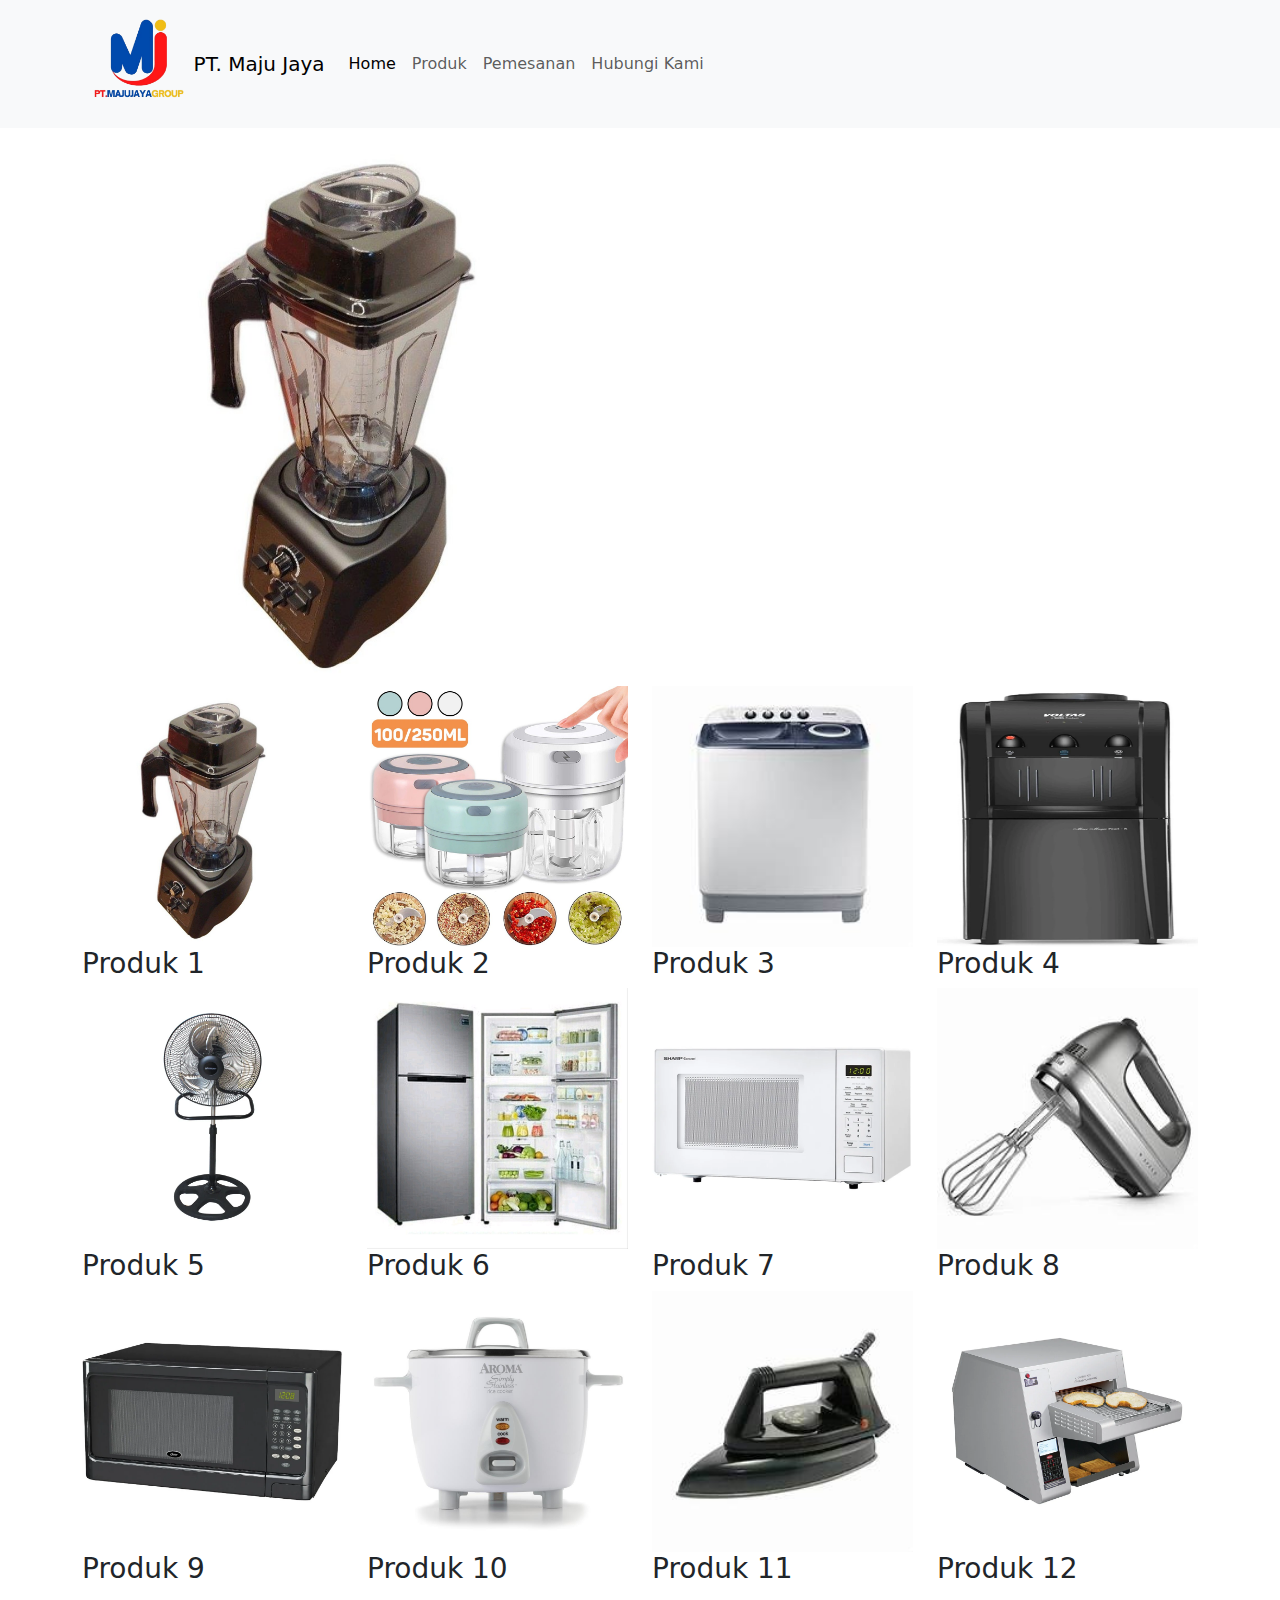
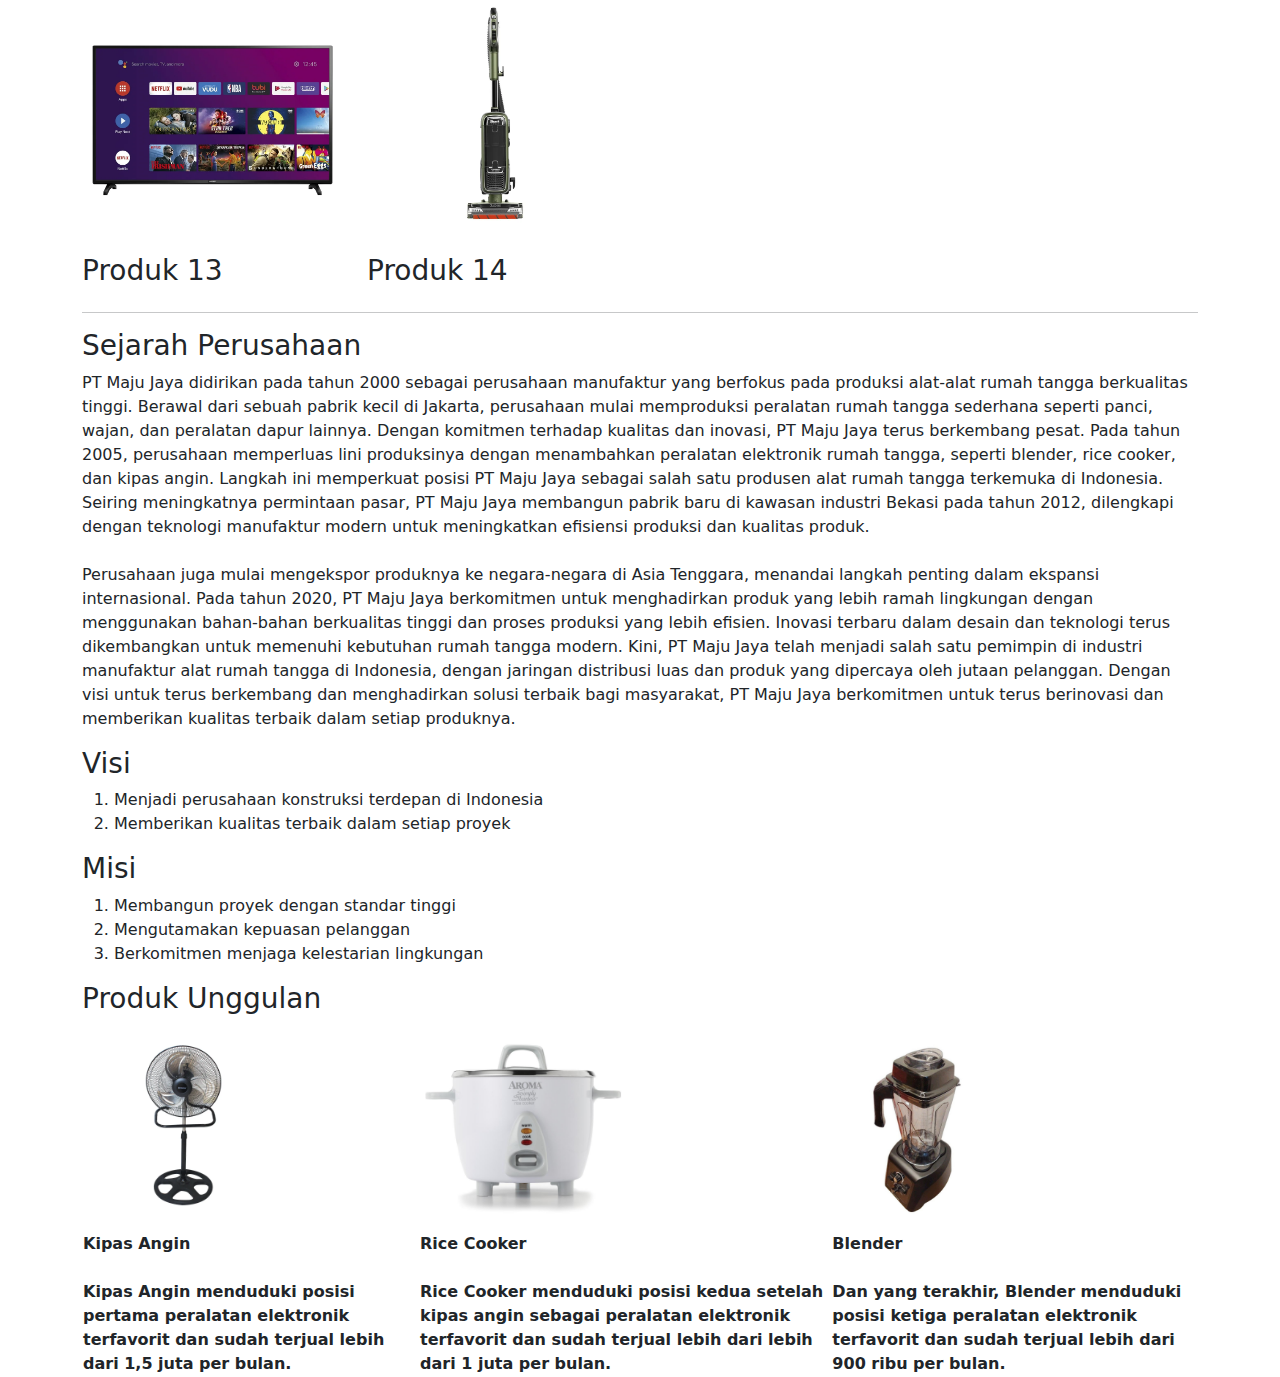
<file: index.html>
<!DOCTYPE html>
<html lang="en">
<head>
    <meta charset="UTF-8">
    <meta name="viewport" content="width=device-width, initial-scale=1.0">
    <title>Document</title>
    <link href="https://cdn.jsdelivr.net/npm/bootstrap@5.3.3/dist/css/bootstrap.min.css" rel="stylesheet" integrity="sha384-QWTKZyjpPEjISv5WaRU9OFeRpok6YctnYmDr5pNlyT2bRjXh0JMhjY6hW+ALEwIH" crossorigin="anonymous">
    <link rel="stylesheet" href="css/style.css">
</head>
<body>

<!-- Navbar -->
<nav class="navbar navbar-expand-lg bg-body-tertiary">
    <div class="container">
    <img src="images/majujaya-removebg-preview.png" alt="Banner web" width = "10%">
      <a class="navbar-brand" href="#">PT. Maju Jaya</a>
      <button class="navbar-toggler" type="button" data-bs-toggle="collapse" data-bs-target="#navbarNav" aria-controls="navbarNav" aria-expanded="false" aria-label="Toggle navigation">
        <span class="navbar-toggler-icon"></span>
      </button>
      <div class="collapse navbar-collapse" id="navbarNav">
        <ul class="navbar-nav">
          <li class="nav-item">
            <a class="nav-link active" aria-current="page" href="index.html">Home</a>
          </li>
          <li class="nav-item">
            <a class="nav-link" href="produk.html">Produk</a>
          </li>
          <li class="nav-item">
            <a class="nav-link" href="pemesanan.html">Pemesanan</a>
          </li>
          <li class="nav-item">
            <a class="nav-link" href="hubungi.html">Hubungi Kami</a>
          </li>
        </ul>
      </div>
    </div>
  </nav>
    <div class = "container">
        <!-- carouse1 -->
        <div id="carouselExampleAutoplaying" class="carousel slide" data-bs-ride="carousel">
            <div class="carousel-inner">
              <div class="carousel-item active">
                <img src="images/blender.jpg" class="d-block w-50" alt="...">
              </div>
              <div class="carousel-item">
                <img src="images/kipas.webp" class="d-block w-50" alt="...">
              </div>
              <div class="carousel-item">
                <img src="images/rice.jpg" class="d-block w-50" alt="...">
              </div>
              <div class="carousel-item">
                <img src="images/micro.webp" class="d-block w-50" alt="...">
              </div>
              <div class="carousel-item">
                <img src="images/cuci.jpg" class="d-block w-50" alt="...">
              </div>
              <div class="carousel-item">
                <img src="images/kulkas.jpg" class="d-block w-50" alt="...">
              </div>
              <div class="carousel-item">
                <img src="images/vacum.webp" class="d-block w-50" alt="...">
              </div>
              <div class="carousel-item">
                <img src="images/dis.webp" class="d-block w-50" alt="...">
              </div>
              <div class="carousel-item">
                <img src="images/ove.webp" class="d-block w-50" alt="...">
              </div>
              <div class="carousel-item">
                <img src="images/set.jpg" class="d-block w-50" alt="...">
              </div>
              <div class="carousel-item">
                <img src="images/teve.webp" class="d-block w-50" alt="...">
              </div>
              <div class="carousel-item">
                <img src="images/toast.webp" class="d-block w-50" alt="...">
              </div>
              <div class="carousel-item">
                <img src="images/mix.jpg" class="d-block w-50" alt="...">
              </div>
              <div class="carousel-item">
                <img src="images/chop.jpg" class="d-block w-50" alt="...">
              </div>
            </div>
            <button class="carousel-control-prev" type="button" data-bs-target="#carouselExampleAutoplaying" data-bs-slide="prev">
              <span class="carousel-control-prev-icon" aria-hidden="true"></span>
              <span class="visually-hidden">Previous</span>
            </button>
            <button class="carousel-control-next" type="button" data-bs-target="#carouselExampleAutoplaying" data-bs-slide="next">
              <span class="carousel-control-next-icon" aria-hidden="true"></span>
              <span class="visually-hidden">Next</span>
            </button>
          </div>

        <!-- img produk -->
        <div class="row">
            <div class="col-lg-3 col-sm-6">
                <img src="images/blender.jpg" alt="" class = "w-100"> 
                <h3>Produk 1</h3>
            </div>
            <div class="col-lg-3">
                <img src="images/chop.jpg" alt="" class = "w-100"> 
                <h3>Produk 2</h3>
            </div>
            <div class="col-lg-3">
                <img src="images/cuci.jpg" alt=""class = "w-100"> 
                <h3>Produk 3</h3>
            </div>
            <div class="col-lg-3">
                <img src="images/dis.webp" alt="" class = "w-100"> 
                <h3>Produk 4</h3>
            </div>
            <div class="col-lg-3 col-sm-6">
                <img src="images/kipas.webp" alt="" class = "w-100"> 
                <h3>Produk 5</h3>
            </div>
            <div class="col-lg-3">
                <img src="images/kulkas.jpg" alt="" class = "w-100"> 
                <h3>Produk 6</h3>
            </div>
            <div class="col-lg-3">
                <img src="images/micro.webp" alt=""class = "w-100"> 
                <h3>Produk 7</h3>
            </div>
            <div class="col-lg-3">
                <img src="images/mix.jpg" alt="" class = "w-100"> 
                <h3>Produk 8</h3>
            </div>
            <div class="col-lg-3">
                <img src="images/ove.webp" alt=""class = "w-100"> 
                <h3>Produk 9</h3>
            </div>
            <div class="col-lg-3">
                <img src="images/rice.jpg" alt="" class = "w-100"> 
                <h3>Produk 10</h3>
            </div>
            <div class="col-lg-3 col-sm-6">
                <img src="images/set.jpg" alt="" class = "w-100"> 
                <h3>Produk 11</h3>
            </div>
            <div class="col-lg-3">
                <img src="images/toast.webp" alt="" class = "w-100"> 
                <h3>Produk 12</h3>
            </div>
            <div class="col-lg-3">
                <img src="images/teve.webp" alt=""class = "w-100"> 
                <h3>Produk 13</h3>
            </div>
            <div class="col-lg-3">
                <img src="images/vacum.webp" alt="" class = "w-100"> 
                <h3>Produk 14</h3>
            </div>
        </div>
    <script src="https://cdn.jsdelivr.net/npm/bootstrap@5.3.3/dist/js/bootstrap.bundle.min.js" integrity="sha384-YvpcrYf0tY3lHB60NNkmXc5s9fDVZLESaAA55NDzOxhy9GkcIdslK1eN7N6jIeHz" crossorigin="anonymous"></script>
    
    <hr>
    <h3>Sejarah Perusahaan</h3>
    <p>PT Maju Jaya didirikan pada tahun 2000 sebagai perusahaan manufaktur yang berfokus pada produksi alat-alat rumah tangga berkualitas tinggi. Berawal dari sebuah pabrik kecil di Jakarta, perusahaan mulai memproduksi peralatan rumah tangga sederhana seperti panci, wajan, dan peralatan dapur lainnya. Dengan komitmen terhadap kualitas dan inovasi, PT Maju Jaya terus berkembang pesat.  
        Pada tahun 2005, perusahaan memperluas lini produksinya dengan menambahkan peralatan elektronik rumah tangga, seperti blender, rice cooker, dan kipas angin. Langkah ini memperkuat posisi PT Maju Jaya sebagai salah satu produsen alat rumah tangga terkemuka di Indonesia.  
        Seiring meningkatnya permintaan pasar, PT Maju Jaya membangun pabrik baru di kawasan industri Bekasi pada tahun 2012, dilengkapi dengan teknologi manufaktur modern untuk meningkatkan efisiensi produksi dan kualitas produk. <br><br> Perusahaan juga mulai mengekspor produknya ke negara-negara di Asia Tenggara, menandai langkah penting dalam ekspansi internasional.  
        Pada tahun 2020, PT Maju Jaya berkomitmen untuk menghadirkan produk yang lebih ramah lingkungan dengan menggunakan bahan-bahan berkualitas tinggi dan proses produksi yang lebih efisien. Inovasi terbaru dalam desain dan teknologi terus dikembangkan untuk memenuhi kebutuhan rumah tangga modern.  
        Kini, PT Maju Jaya telah menjadi salah satu pemimpin di industri manufaktur alat rumah tangga di Indonesia, dengan jaringan distribusi luas dan produk yang dipercaya oleh jutaan pelanggan. Dengan visi untuk terus berkembang dan menghadirkan solusi terbaik bagi masyarakat, PT Maju Jaya berkomitmen untuk terus berinovasi dan memberikan kualitas terbaik dalam setiap produknya.</p>

    <h3>Visi</h3>
    <ol type="1.">
        <li>Menjadi perusahaan konstruksi terdepan di Indonesia</li>
        <li>Memberikan kualitas terbaik dalam setiap proyek</li>
    </ol>
    <h3>Misi</h3>
    <ol type="1.">
        <li>Membangun proyek dengan standar tinggi</li>
        <li>Mengutamakan kepuasan pelanggan</li>
        <li>Berkomitmen menjaga kelestarian lingkungan</li>
    </ol>

    <h3>Produk Unggulan</h3>
    <table>
        <tr>
          <td><img src="images/kipas.webp" alt="" width = "60%"></td>
          <td><img src="images/rice.jpg" alt="" width = "50%"></td>
          <td><img src="images/blender.jpg" alt="" width = "50%"></td>
        </tr>
        <tr>
            <th style="text-align: left;">Kipas Angin <br> <br>
                    Kipas Angin menduduki posisi pertama peralatan elektronik terfavorit dan sudah terjual lebih dari 1,5 juta per bulan.</th>
            <th style="text-align: left;">Rice Cooker<br> <br>
                    Rice Cooker menduduki posisi kedua setelah kipas angin sebagai peralatan elektronik terfavorit dan sudah terjual lebih dari lebih dari 1 juta per bulan.<br></th>
            <th style="text-align: left;">Blender <br> <br>
                    Dan yang terakhir, Blender menduduki posisi ketiga peralatan elektronik terfavorit dan sudah terjual lebih dari 900 ribu per bulan.</th>
        </tr>
    </table>
</body>
</html>
</file>
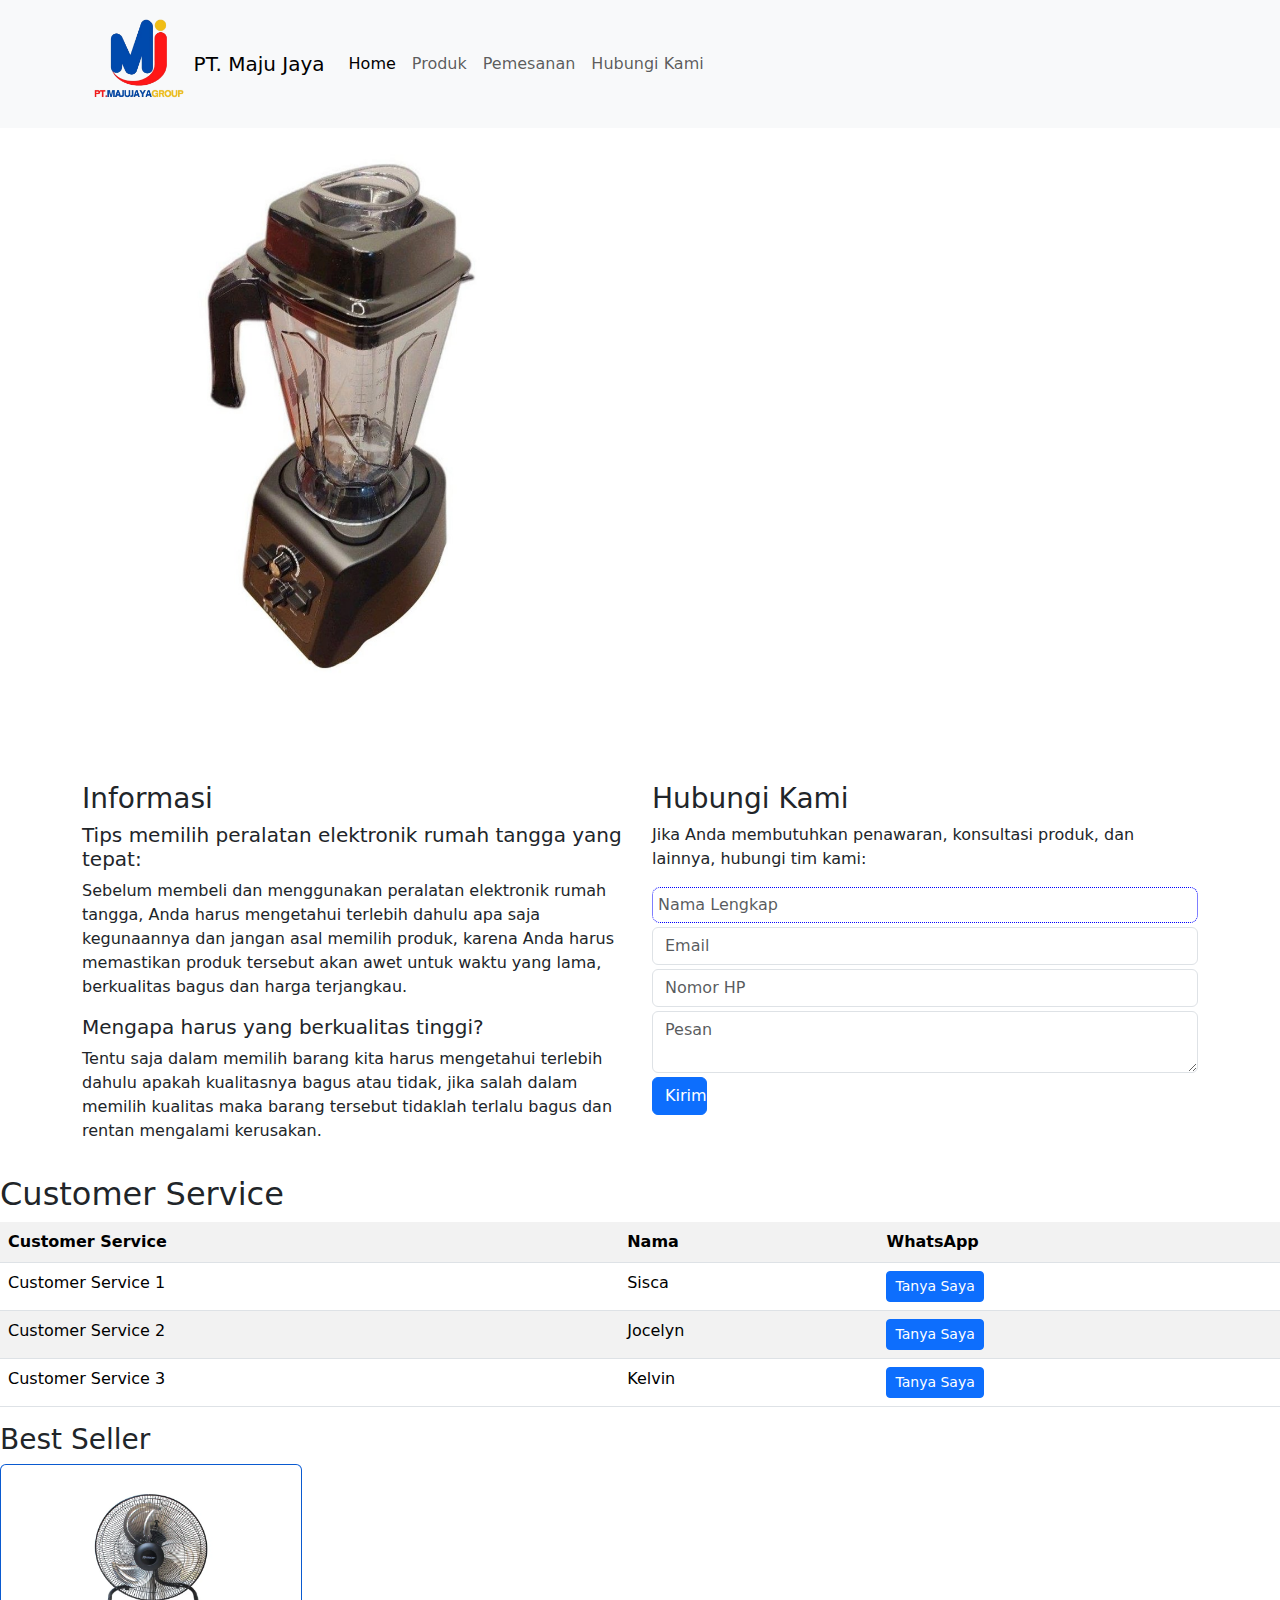
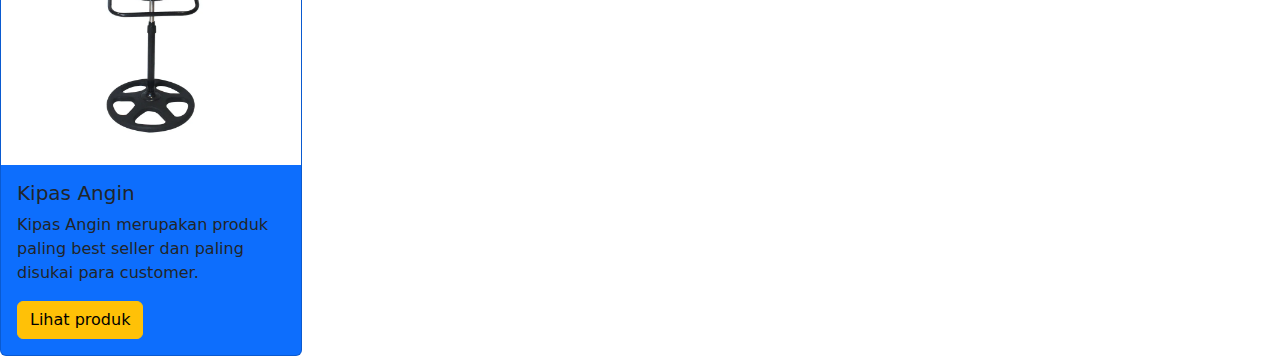
<file: hubungi.html>
<!DOCTYPE html>
<html lang="en">
<head>
    <meta charset="UTF-8">
    <meta name="viewport" content="width=device-width, initial-scale=1.0">
    <title>Document</title>
    <link rel="stylesheet" href="css/style.css">
    <link href="https://cdn.jsdelivr.net/npm/bootstrap@5.3.3/dist/css/bootstrap.min.css" rel="stylesheet" integrity="sha384-QWTKZyjpPEjISv5WaRU9OFeRpok6YctnYmDr5pNlyT2bRjXh0JMhjY6hW+ALEwIH" crossorigin="anonymous">
</head>
<body>
    <nav class="navbar navbar-expand-lg bg-body-tertiary">
        <div class="container">
        <img src="images/majujaya-removebg-preview.png" alt="Banner web" width = "10%">
          <a class="navbar-brand" href="#">PT. Maju Jaya</a>
          <button class="navbar-toggler" type="button" data-bs-toggle="collapse" data-bs-target="#navbarNav" aria-controls="navbarNav" aria-expanded="false" aria-label="Toggle navigation">
            <span class="navbar-toggler-icon"></span>
          </button>
          <div class="collapse navbar-collapse" id="navbarNav">
            <ul class="navbar-nav">
              <li class="nav-item">
                <a class="nav-link active" aria-current="page" href="index.html">Home</a>
              </li>
              <li class="nav-item">
                <a class="nav-link" href="produk.html">Produk</a>
              </li>
              <li class="nav-item">
                <a class="nav-link" href="pemesanan.html">Pemesanan</a>
              </li>
              <li class="nav-item">
                <a class="nav-link" href="hubungi.html">Hubungi Kami</a>
              </li>
            </ul>
          </div>
        </div>
      </nav>
  <div class="container">
     <!-- carousel -->
     <div id="carouselExampleAutoplaying" class="carousel slide" data-bs-ride="carousel">
        <div class="carousel-inner">
          <div class="carousel-item active">
            <img src="images/blender.jpg" class="d-block w-50" alt="...">
          </div>
          <div class="carousel-item">
            <img src="images/kipas.webp" class="d-block w-50" alt="...">
          </div>
          <div class="carousel-item">
            <img src="images/rice.jpg" class="d-block w-50" alt="...">
          </div>
          <div class="carousel-item">
            <img src="images/micro.webp" class="d-block w-50" alt="...">
          </div>
          <div class="carousel-item">
            <img src="images/cuci.jpg" class="d-block w-50" alt="...">
          </div>
          <div class="carousel-item">
            <img src="images/kulkas.jpg" class="d-block w-50" alt="...">
          </div>
          <div class="carousel-item">
            <img src="images/vacum.webp" class="d-block w-50" alt="...">
          </div>
          <div class="carousel-item">
            <img src="images/dis.webp" class="d-block w-50" alt="...">
          </div>
          <div class="carousel-item">
            <img src="images/ove.webp" class="d-block w-50" alt="...">
          </div>
          <div class="carousel-item">
            <img src="images/set.jpg" class="d-block w-50" alt="...">
          </div>
          <div class="carousel-item">
            <img src="images/teve.webp" class="d-block w-50" alt="...">
          </div>
          <div class="carousel-item">
            <img src="images/toast.webp" class="d-block w-50" alt="...">
          </div>
          <div class="carousel-item">
            <img src="images/mix.jpg" class="d-block w-50" alt="...">
          </div>
          <div class="carousel-item">
            <img src="images/chop.jpg" class="d-block w-50" alt="...">
          </div>
        </div>
        <button class="carousel-control-prev" type="button" data-bs-target="#carouselExampleAutoplaying" data-bs-slide="prev">
          <span class="carousel-control-prev-icon" aria-hidden="true"></span>
          <span class="visually-hidden">Previous</span>
        </button>
        <button class="carousel-control-next" type="button" data-bs-target="#carouselExampleAutoplaying" data-bs-slide="next">
          <span class="carousel-control-next-icon" aria-hidden="true"></span>
          <span class="visually-hidden">Next</span>
        </button>
      </div>
      <br><br>
        <!-- Artikel dan Hubungi Kami -->
         <br> <br>
         <div class="row">
            <div class="col-lg-6 col-sm-12">
                <h3>Informasi</h3>
                <h5>Tips memilih peralatan elektronik rumah tangga yang tepat:</h5>
                <p>Sebelum membeli dan menggunakan peralatan elektronik rumah tangga, Anda harus mengetahui terlebih dahulu apa saja kegunaannya dan jangan asal memilih produk, karena 
                    Anda harus memastikan produk tersebut akan awet untuk waktu yang lama, berkualitas bagus dan harga terjangkau.</p>
                <h5>Mengapa harus yang berkualitas tinggi?</h5>
                <p>Tentu saja dalam memilih barang kita harus mengetahui terlebih dahulu apakah kualitasnya bagus atau tidak, jika salah dalam memilih kualitas maka barang tersebut tidaklah terlalu bagus dan rentan mengalami kerusakan.</p>
            </div>
            <div class="col-lg-6 col-sm-12">
                <h3>Hubungi Kami</h3>
                <p>Jika Anda membutuhkan penawaran, konsultasi produk, dan lainnya, hubungi tim kami:</p>
                <form action="" method="post">
                    <input type="text" name="nama" id="nama" class="form-control" placeholder="Nama Lengkap">
                    <input type="email" name="email" id="email" class="form-control mt-1" placeholder="Email">
                    <input type="nomor hp" name="nomor hp" id="nomor hp" class="form-control mt-1" placeholder="Nomor HP">
                    <textarea name="pesan" id="pesan" class="form-control mt-1" placeholder="Pesan"></textarea>
                    <button type="submit" class="btn btn-primary mt-1">Kirim</button>
                </form>
            </div>
         </div>
    </div>

    <h2 class="mt-3">Customer Service</h2>
    <table class="table table-striped">
      <tr>
        <th>Customer Service</th>
        <th>Nama</th>
        <th>WhatsApp</th>
      </tr>
      <tr>
        <td>Customer Service 1</td>
        <td>Sisca</td>
        <td><a href="https://wa.me/087871499652" class="btn btn-primary btn-sm">Tanya Saya</a></td>
      </tr>
      <tr>
        <td>Customer Service 2</td>
        <td>Jocelyn</td>
        <td><a href="https://wa.me/081266554588" class="btn btn-primary btn-sm">Tanya Saya</a></td>
      </tr>
      <tr>
        <td>Customer Service 3</td>
        <td>Kelvin</td>
        <td><a href="https://wa.me/082178724987" class="btn btn-primary btn-sm">Tanya Saya</a></td>
      </tr>
    </table>
  </div>
    <script src="https://cdn.jsdelivr.net/npm/bootstrap@5.3.3/dist/js/bootstrap.bundle.min.js" integrity="sha384-YvpcrYf0tY3lHB60NNkmXc5s9fDVZLESaAA55NDzOxhy9GkcIdslK1eN7N6jIeHz" crossorigin="anonymous"></script>

<h3>Best Seller</h3>
<div class = "row">
<div class = "col-lg-3">
<div class="card bg-primary">
    <img src="images/kipas.webp" class="card-img-top" alt="...">
    <div class="card-body">
      <h5 class="card-title">Kipas Angin</h5>
      <p class="card-text">Kipas Angin merupakan produk paling best seller dan paling disukai para customer.</p>
      <a href="#" class="btn btn-warning">Lihat produk</a>
    </div>

    </div>
  </div>
  <div class = "col-lg-3"></div>
</div>
</div>

</body>
</html>
</file>
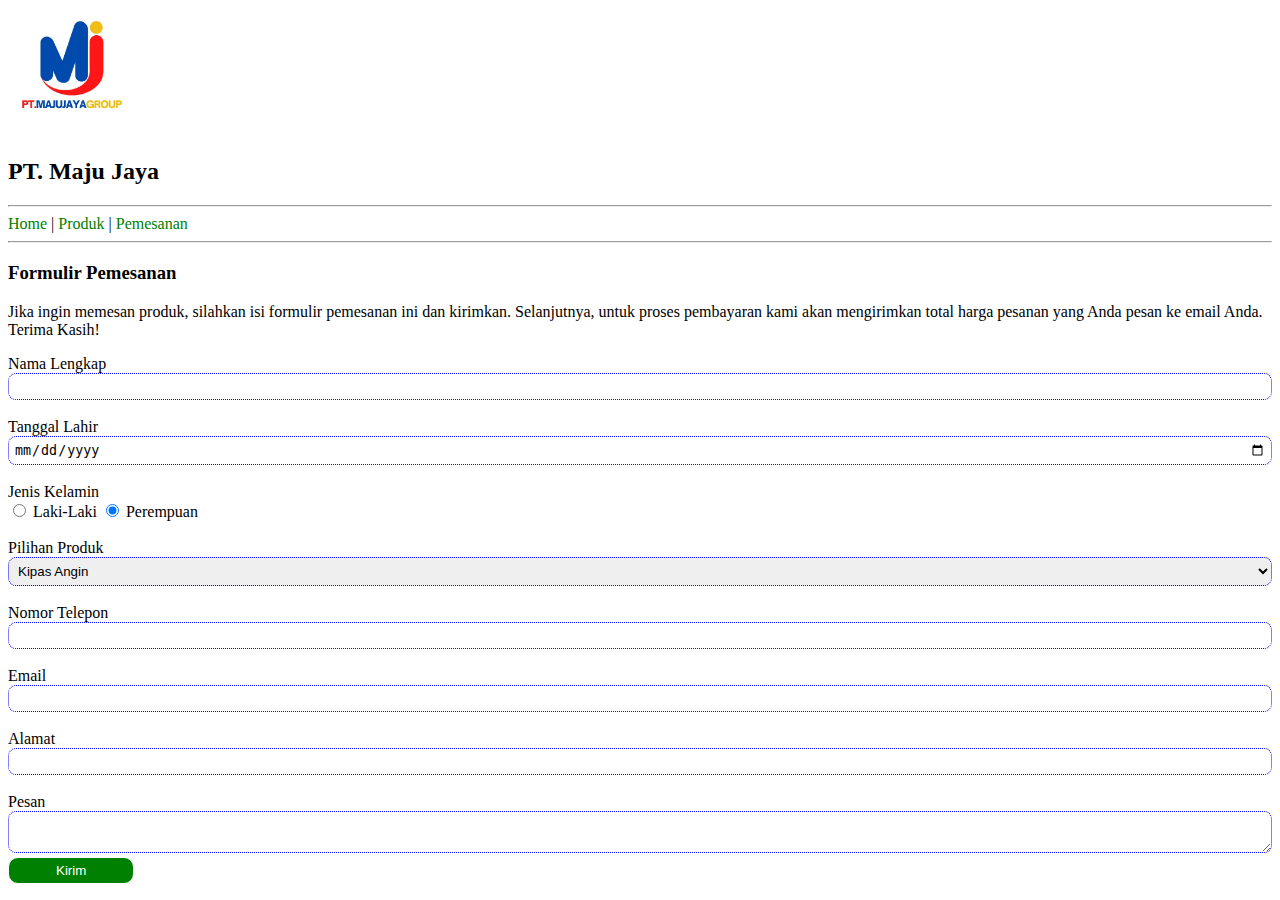
<file: pemesanan.html>
<!DOCTYPE html>
<html lang="en">
<head>
    <meta charset="UTF-8">
    <meta name="viewport" content="width=device-width, initial-scale=1.0">
    <title>Document</title>
    <link rel="stylesheet" href="css/style.css">
</head>
<body>
    <img src="images/majujaya.jpg" alt="Banner web" width = "10%">
    <h2>PT. Maju Jaya</h2>
    <hr>
    <a href="index.html">Home</a> | <a href="produk.html">Produk</a> | <a href="pemesanan.html">Pemesanan</a> <hr>
    
    <h3>Formulir Pemesanan</h3>
    <p>Jika ingin memesan produk, silahkan isi formulir pemesanan ini dan kirimkan. Selanjutnya, untuk proses pembayaran kami akan mengirimkan total harga pesanan yang Anda pesan ke email Anda. Terima Kasih!<p>
    
    <form action="proses.php" method="POST">
        <label for="Nama">Nama Lengkap</label> <br>
        <input type="text" name="Nama" required="required" /> </br> <br>
        <label for="tanggal">Tanggal Lahir</label> <br>
        <input type="date" name="tanggal"> <br></br>
        <label for="jenis">Jenis Kelamin</label> <br>
        <input type="radio" name="jenis" value = "L" checked> Laki-Laki
        <input type="radio" name="jenis" value = "P" checked> Perempuan <br></br>
        <label for="pilihan">Pilihan Produk</label> <br>
        <select name="pilihan" id="pilihan">
            <option value="K">Kipas Angin</option>
            <option value="R">Rice Cooker</option>
            <option value="B">Blender</option>
            <option value="M">Microwave</option>
            <option value="MC">Mesin Cuci</option>
            <option value="KL">Kulkas</option>
            <option value="VC">Vacuum Cleaner</option>
            <option value="D">Dispenser</option>
            <option value="O">Oven</option>
            <option value="S">Setrika</option>
            <option value="TV">Televisi</option>
            <option value="T">Toaster</option>
            <option value="MX">Mixer</option>
            <option value="CP">Chopper</option>
        </select> 
        <br></br>
        <label for="nomor">Nomor Telepon</label> <br>
        <input type="text" name="nomor" required="required" /> </br> <br>
        <label for="email">Email</label> <br>
        <input type="text" name="email" required="required" /> </br> <br>
        <label for="alamat">Alamat</label> <br>
        <input type="text" name="nomor" required="required" /> <br /> <br>
        Pesan <br> 
        <textarea name="Pesan" id="Pesan"></textarea>
        <button type="submit">Kirim</button>
    </form>
</body>
</html>
</file>
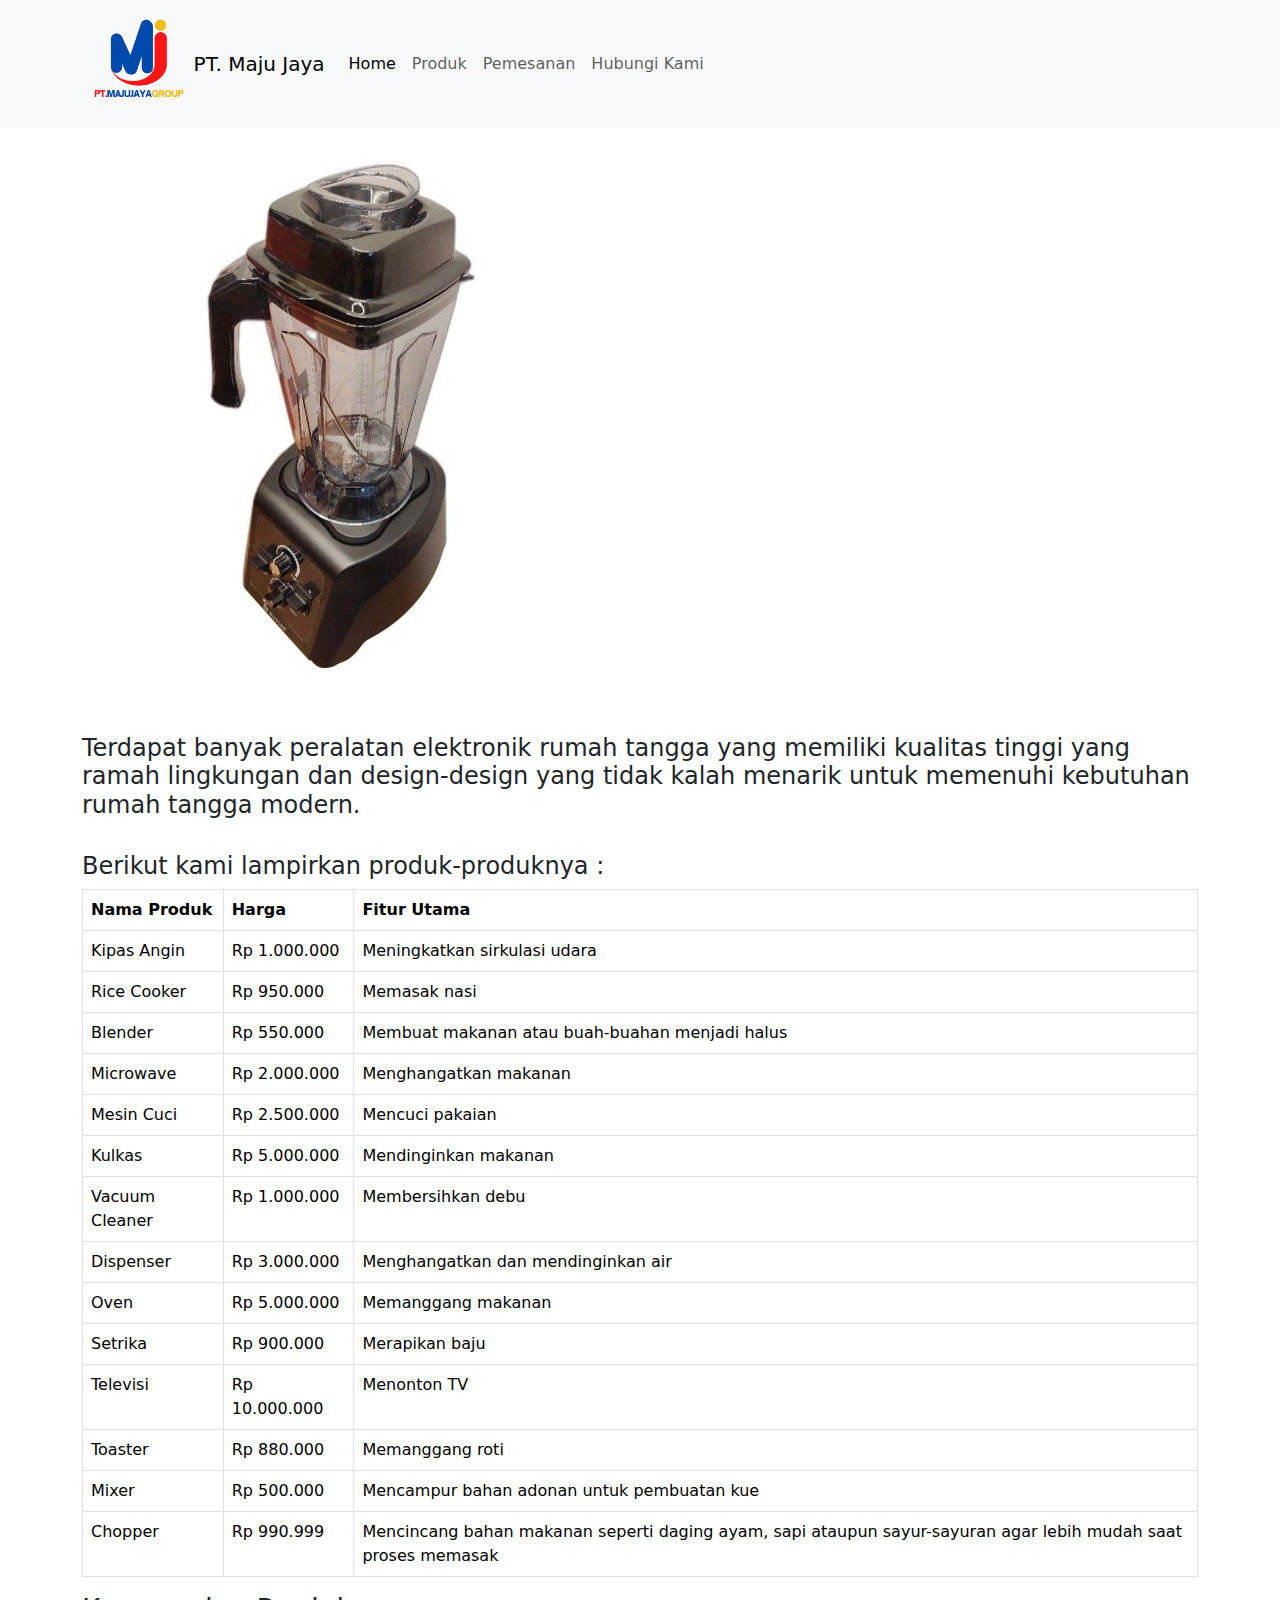
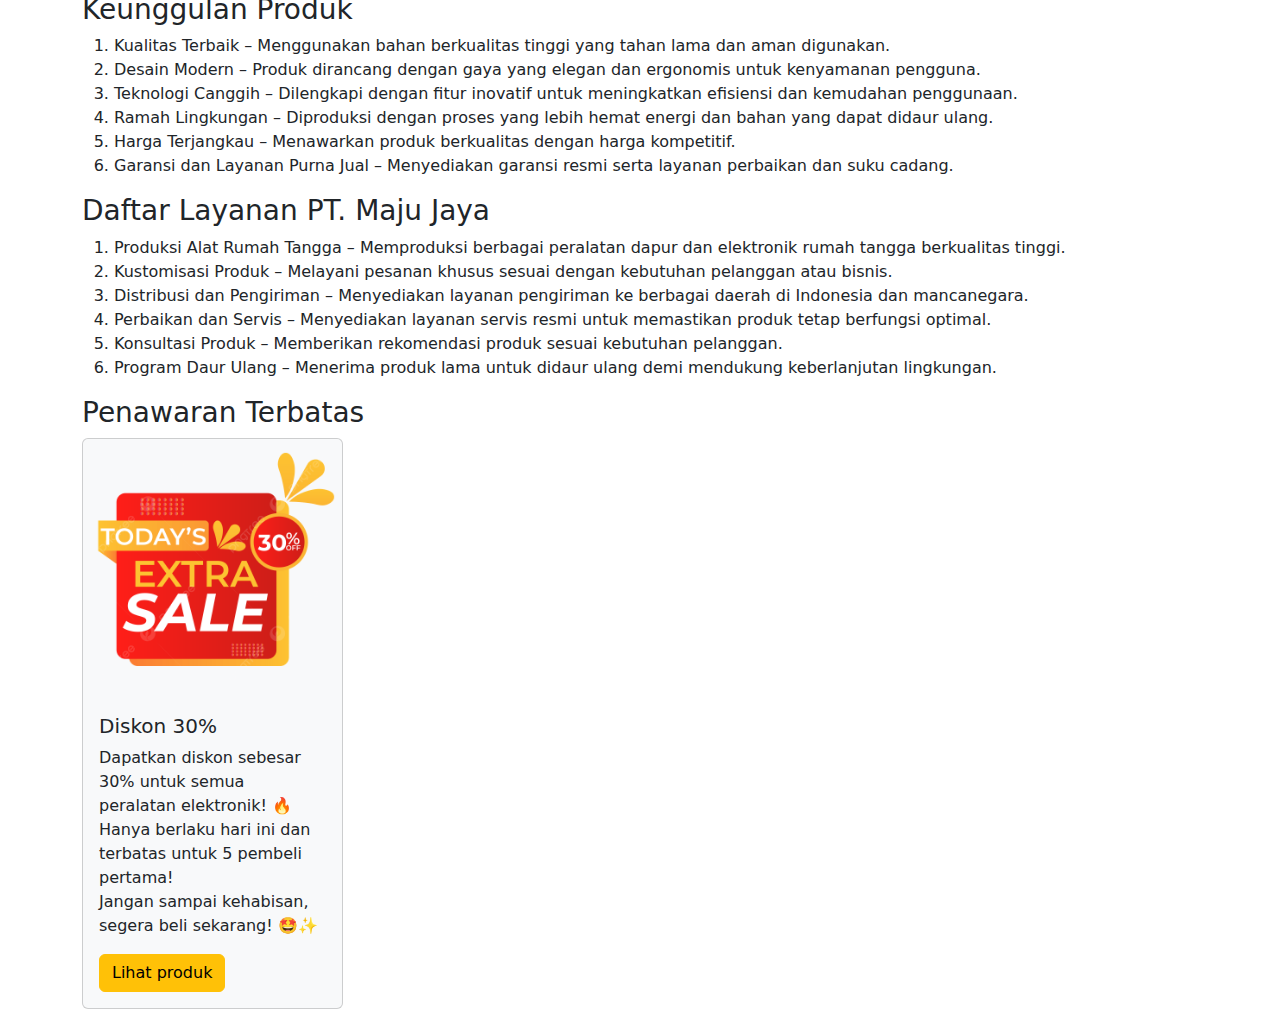
<file: produk.html>
<!DOCTYPE html>
<html lang="en">
<head>
    <meta charset="UTF-8">
    <meta name="viewport" content="width=device-width, initial-scale=1.0">
    <title>Document</title>
    <link rel="stylesheet" href="css/style.css">
    <link href="https://cdn.jsdelivr.net/npm/bootstrap@5.3.3/dist/css/bootstrap.min.css" rel="stylesheet" integrity="sha384-QWTKZyjpPEjISv5WaRU9OFeRpok6YctnYmDr5pNlyT2bRjXh0JMhjY6hW+ALEwIH" crossorigin="anonymous">
    </head>
<body>
<!-- Navbar -->
    <nav class="navbar navbar-expand-lg bg-body-tertiary">
        <div class="container">
        <img src="images/majujaya-removebg-preview.png" alt="Banner web" width = "10%">
          <a class="navbar-brand" href="#">PT. Maju Jaya</a>
          <button class="navbar-toggler" type="button" data-bs-toggle="collapse" data-bs-target="#navbarNav" aria-controls="navbarNav" aria-expanded="false" aria-label="Toggle navigation">
            <span class="navbar-toggler-icon"></span>
          </button>
          <div class="collapse navbar-collapse" id="navbarNav">
            <ul class="navbar-nav">
              <li class="nav-item">
                <a class="nav-link active" aria-current="page" href="index.html">Home</a>
              </li>
              <li class="nav-item">
                <a class="nav-link" href="produk.html">Produk</a>
              </li>
              <li class="nav-item">
                <a class="nav-link" href="pemesanan.html">Pemesanan</a>
              </li>
              <li class="nav-item">
                <a class="nav-link" href="hubungi.html">Hubungi Kami</a>
              </li>
            </ul>
          </div>
        </div>
      </nav>
  <div class = "container">
<!-- carousel -->
    <div id="carouselExampleAutoplaying" class="carousel slide" data-bs-ride="carousel">
      <div class="carousel-inner">
        <div class="carousel-item active">
          <img src="images/blender.jpg" class="d-block w-50" alt="...">
        </div>
        <div class="carousel-item">
          <img src="images/kipas.webp" class="d-block w-50" alt="...">
        </div>
        <div class="carousel-item">
          <img src="images/rice.jpg" class="d-block w-50" alt="...">
        </div>
        <div class="carousel-item">
          <img src="images/micro.webp" class="d-block w-50" alt="...">
        </div>
        <div class="carousel-item">
          <img src="images/cuci.jpg" class="d-block w-50" alt="...">
        </div>
        <div class="carousel-item">
          <img src="images/kulkas.jpg" class="d-block w-50" alt="...">
        </div>
        <div class="carousel-item">
          <img src="images/vacum.webp" class="d-block w-50" alt="...">
        </div>
        <div class="carousel-item">
          <img src="images/dis.webp" class="d-block w-50" alt="...">
        </div>
        <div class="carousel-item">
          <img src="images/ove.webp" class="d-block w-50" alt="...">
        </div>
        <div class="carousel-item">
          <img src="images/set.jpg" class="d-block w-50" alt="...">
        </div>
        <div class="carousel-item">
          <img src="images/teve.webp" class="d-block w-50" alt="...">
        </div>
        <div class="carousel-item">
          <img src="images/toast.webp" class="d-block w-50" alt="...">
        </div>
        <div class="carousel-item">
          <img src="images/mix.jpg" class="d-block w-50" alt="...">
        </div>
        <div class="carousel-item">
          <img src="images/chop.jpg" class="d-block w-50" alt="...">
        </div>
      </div>
      <button class="carousel-control-prev" type="button" data-bs-target="#carouselExampleAutoplaying" data-bs-slide="prev">
        <span class="carousel-control-prev-icon" aria-hidden="true"></span>
        <span class="visually-hidden">Previous</span>
      </button>
      <button class="carousel-control-next" type="button" data-bs-target="#carouselExampleAutoplaying" data-bs-slide="next">
        <span class="carousel-control-next-icon" aria-hidden="true"></span>
        <span class="visually-hidden">Next</span>
      </button>
    </div>
    <br><br>
    <h4>Terdapat banyak peralatan elektronik rumah tangga yang memiliki kualitas tinggi yang ramah lingkungan dan design-design yang tidak kalah menarik untuk memenuhi kebutuhan rumah tangga modern.</h4> <br>
    <h4>Berikut kami lampirkan produk-produknya :</h4>
    
    <table border = "2">
      <table class="table table-bordered">
        <tr>
            <th>Nama Produk</th>
            <th>Harga</th>
            <th>Fitur Utama</th>
        </tr>
        <tr>
            <td>Kipas Angin</td>
            <td>Rp 1.000.000</td>
            <td>Meningkatkan sirkulasi udara</td>
        </tr>
         <tr>
            <td>Rice Cooker</td>
            <td>Rp 950.000</td>
            <td>Memasak nasi</td>
         </tr>
         <tr>
            <td>Blender</td>
            <td>Rp 550.000</td>
            <td>Membuat makanan atau buah-buahan menjadi halus</td>
         </tr>
         <tr>
            <td>Microwave</td>
            <td>Rp 2.000.000</td>
            <td>Menghangatkan makanan</td>
        </tr>
        <tr>
            <td>Mesin Cuci</td>
            <td>Rp 2.500.000</td>
            <td>Mencuci pakaian</td>
        </tr>
        <tr>
            <td>Kulkas</td>
            <td>Rp 5.000.000</td>
            <td>Mendinginkan makanan</td>
        </tr>
        <tr>
            <td>Vacuum Cleaner</td>
            <td>Rp 1.000.000</td>
            <td>Membersihkan debu</td>
        </tr>
        <tr>
            <td>Dispenser</td>
            <td>Rp 3.000.000</td>
            <td>Menghangatkan dan mendinginkan air</td>
        </tr>
        <tr>
            <td>Oven</td>
            <td>Rp 5.000.000</td>
            <td>Memanggang makanan</td>
        </tr>
        <tr>
            <td>Setrika</td>
            <td>Rp 900.000</td>
            <td>Merapikan baju</td>
        </tr>
        <tr>
            <td>Televisi</td>
            <td>Rp 10.000.000</td>
            <td>Menonton TV</td>
        </tr>
        <tr>
            <td>Toaster</td>
            <td>Rp 880.000</td>
            <td>Memanggang roti</td>
        </tr>
        <tr>
            <td>Mixer</td>
            <td>Rp 500.000</td>
            <td>Mencampur bahan adonan untuk pembuatan kue</td>
        </tr>
        <tr>
            <td>Chopper</td>
            <td>Rp 990.999</td>
            <td>Mencincang bahan makanan seperti daging ayam, sapi ataupun sayur-sayuran agar lebih mudah saat proses memasak</td>
        </tr>
    </table>
  </table>
     
     <h3>Keunggulan Produk</h3>
     <ol type="1.">
        <li>Kualitas Terbaik – Menggunakan bahan berkualitas tinggi yang tahan lama dan aman digunakan.</li>
        <li>Desain Modern – Produk dirancang dengan gaya yang elegan dan ergonomis untuk kenyamanan pengguna.</li>
        <li>Teknologi Canggih – Dilengkapi dengan fitur inovatif untuk meningkatkan efisiensi dan kemudahan penggunaan.</li>
        <li> Ramah Lingkungan – Diproduksi dengan proses yang lebih hemat energi dan bahan yang dapat didaur ulang.</li>
        <li> Harga Terjangkau – Menawarkan produk berkualitas dengan harga kompetitif.</li>
        <li>Garansi dan Layanan Purna Jual – Menyediakan garansi resmi serta layanan perbaikan dan suku cadang.</li>
    </ol>

    <h3>Daftar Layanan PT. Maju Jaya</h3>
     <ol type="1.">
        <li> Produksi Alat Rumah Tangga – Memproduksi berbagai peralatan dapur dan elektronik rumah tangga berkualitas tinggi.</li>
        <li>Kustomisasi Produk – Melayani pesanan khusus sesuai dengan kebutuhan pelanggan atau bisnis.</li>
        <li>Distribusi dan Pengiriman – Menyediakan layanan pengiriman ke berbagai daerah di Indonesia dan mancanegara.</li>
        <li>Perbaikan dan Servis – Menyediakan layanan servis resmi untuk memastikan produk tetap berfungsi optimal.</li>
        <li>Konsultasi Produk – Memberikan rekomendasi produk sesuai kebutuhan pelanggan.</li>
        <li>Program Daur Ulang – Menerima produk lama untuk didaur ulang demi mendukung keberlanjutan lingkungan.</li>
    </ol>

    <h3>Penawaran Terbatas</h3>
<div class = "row">
<div class = "col-lg-3">
<div class="card bg-body-tertiary">
    <img src="images/sale.png" class="card-img-top" alt="...">
    <div class="card-body">
      <h5 class="card-title">Diskon 30%</h5>
      <p class="card-text">Dapatkan diskon sebesar 30% untuk semua peralatan elektronik! 🔥 <br>
        Hanya berlaku hari ini dan terbatas untuk 5 pembeli pertama! <br>
        Jangan sampai kehabisan, segera beli sekarang! 🤩✨</p>
      <a href="#" class="btn btn-warning">Lihat produk</a>
    </div>

    </div>
  </div>
  <div class = "col-lg-3"></div>
</div>
</div>

</body>
</html>
</file>
<file: css/style.css>
*{
    box-sizing: border-box;
}
body{
    background-color: white;
}

a{
    text-decoration: none;
    color: green;
}

a:hover{
    color: black;
    text-decoration: underline;
}
.rounded{
    border-radius: 20px;
}
/* form */
input[type="text"], input[type="date"], textarea, select {
    width: 100%;
    border-radius: 8px;
    padding: 5px;
    border: 1px dotted blue;
}
button{
    border-radius: 10px;
    border: 1px solid white;
    background-color: green;
    color: white;
    padding: 5px;
    width: 10%;
}
</file>
